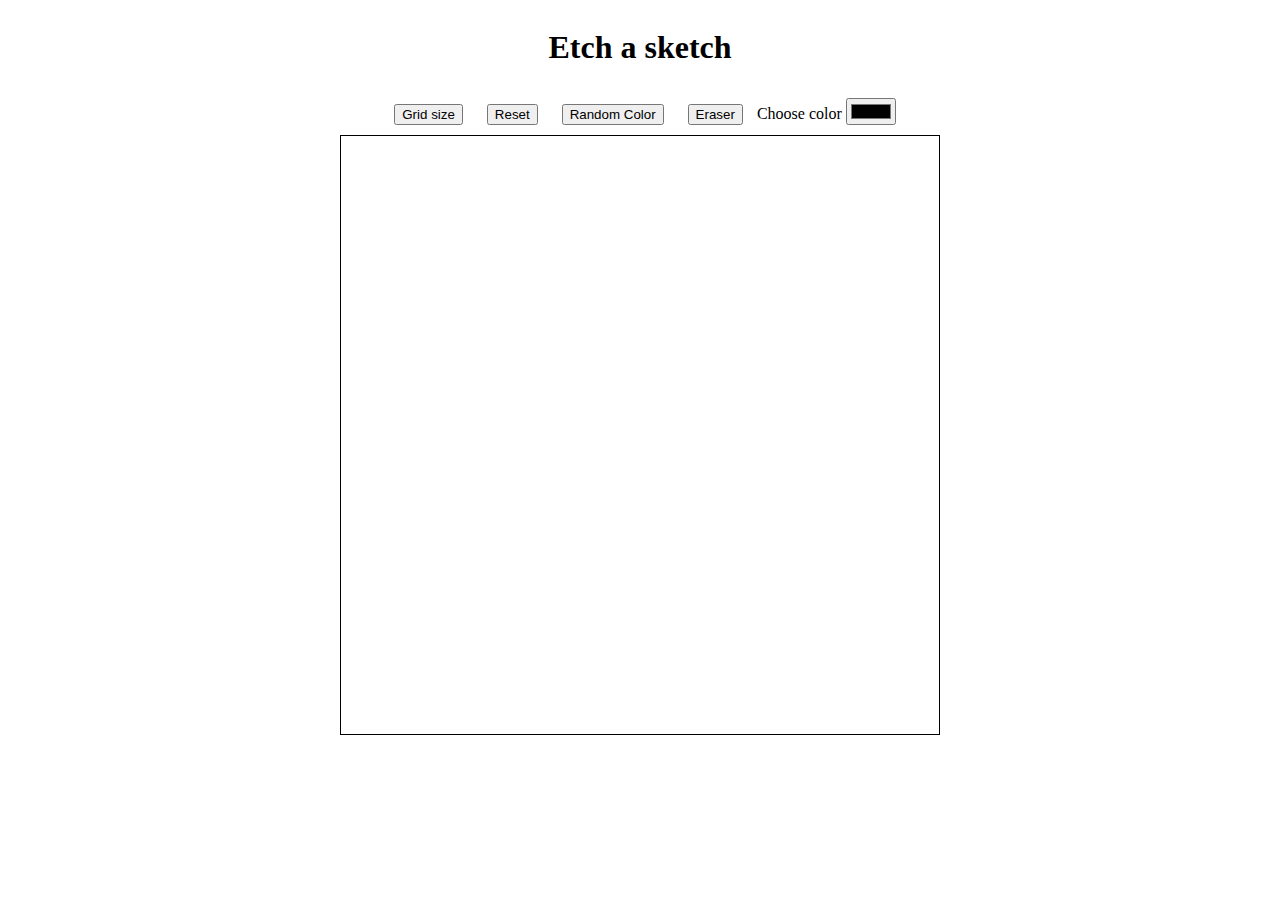
<file: index.html>
<!DOCTYPE html> 
<html>
  <head>
    <meta charset="utf-8">
    <title>Etch a sketch</title>
    <link rel="stylesheet" href="style.css">
    <script src="code.js" defer></script>
  </head>
  <body>
    <div class="main">
      <h1>Etch a sketch</h1>
      <div class="btnContainer">
        <button class="createBtn">Grid size</button>
        <button class="resetBtn">Reset</button>
        <button class="randomBtn">Random Color</button>
        <button class="eraserBtn">Eraser</button>
        <label for="colorpicker">Choose color</label>
        <input type="color" id="colorpicker">

      </div>
      <div class="container"></div>
    </div>
  </body>
</html>
</file>
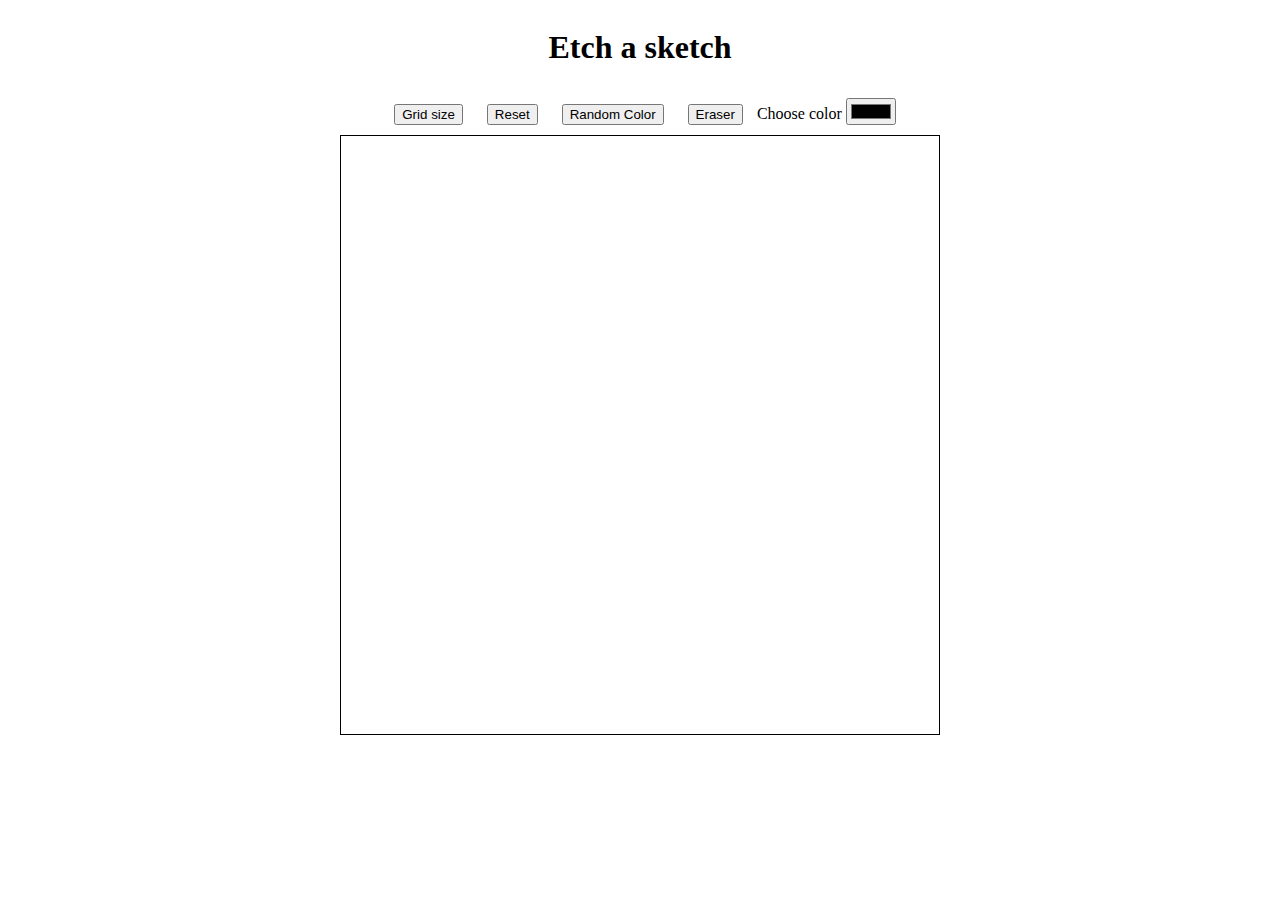
<file: each.html>
<!DOCTYPE html> 
<html>
  <head>
    <meta charset="utf-8">
    <title>Etch a sketch</title>
    <link rel="stylesheet" href="style.css">
    <script src="code.js" defer></script>
  </head>
  <body>
    <div class="main">
      <h1>Etch a sketch</h1>
      <div class="btnContainer">
        <button class="createBtn">Grid size</button>
        <button class="resetBtn">Reset</button>
        <button class="randomBtn">Random Color</button>
        <button class="eraserBtn">Eraser</button>
        <label for="colorpicker">Choose color</label>
        <input type="color" id="colorpicker">

      </div>
      <div class="container"></div>
    </div>
  </body>
</html>
</file>
<file: style.css>
* {
    box-sizing: border-box;
}

.main {
    display: flex;
    flex-direction: column;
    align-items: center;
    gap: 10px;
}

.container {
    display: flex;
    flex-direction: column;
    
    border: 1px solid black;
    width: 600px;
    height: 600px;
    margin: auto;
}

button {
    margin: 0 10px;
}

.row {
    display: flex;
    flex: 1;
}

.pixel {
    flex: 1;
}
</file>
